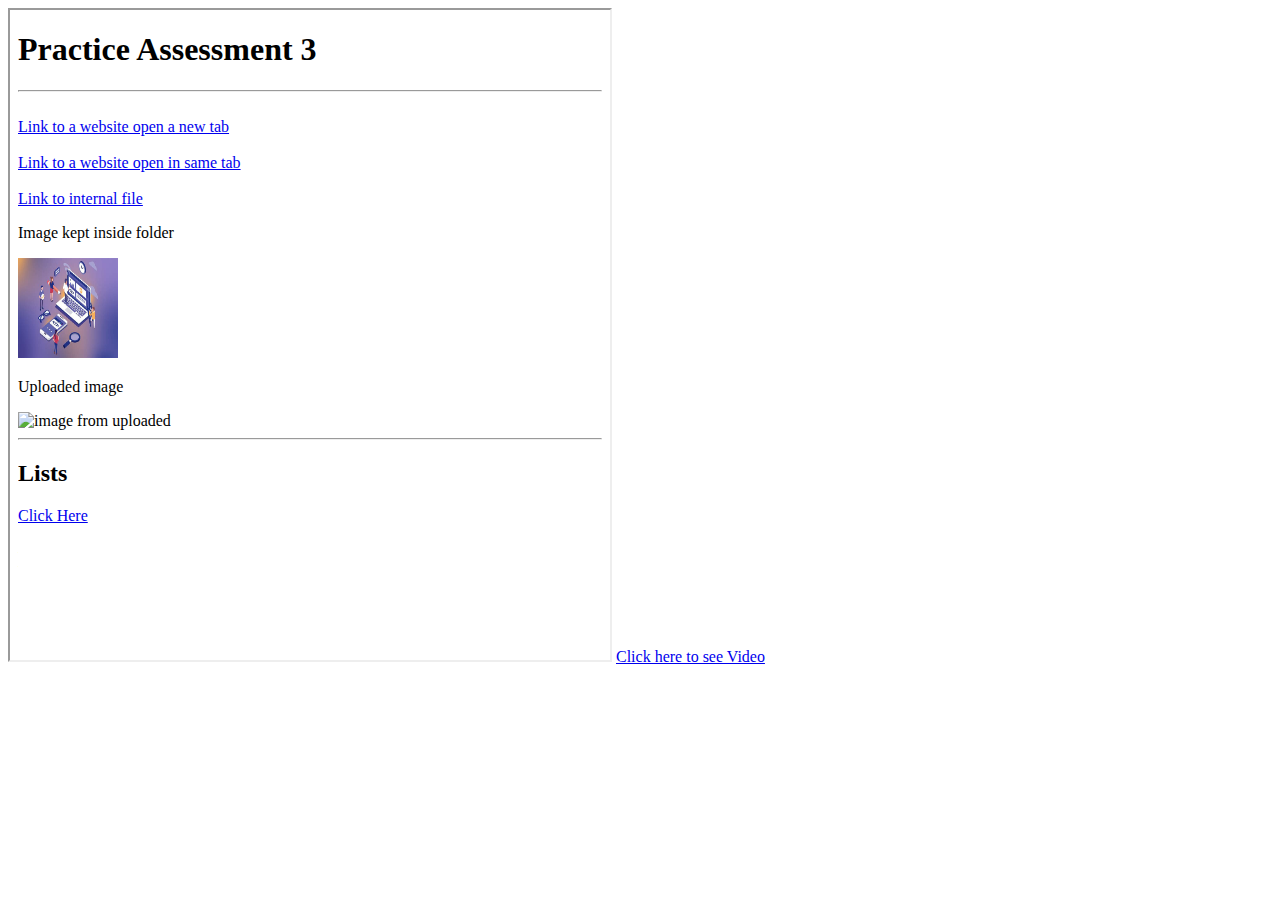
<file: index.html>
<!DOCTYPE html>
<html lang="en">
<head>
    <meta charset="UTF-8">
    <meta http-equiv="X-UA-Compatible" content="IE=edge">
    <meta name="viewport" content="width=device-width, initial-scale=1.0">
    <title>Assesment 3</title>
</head>
<body>
    
    <iframe src="./page.html" frameborder="1" 
    width="600" height="650">
</iframe>
<a href="./video.html">Click here to see Video</a>
</body>
</html>
</file>
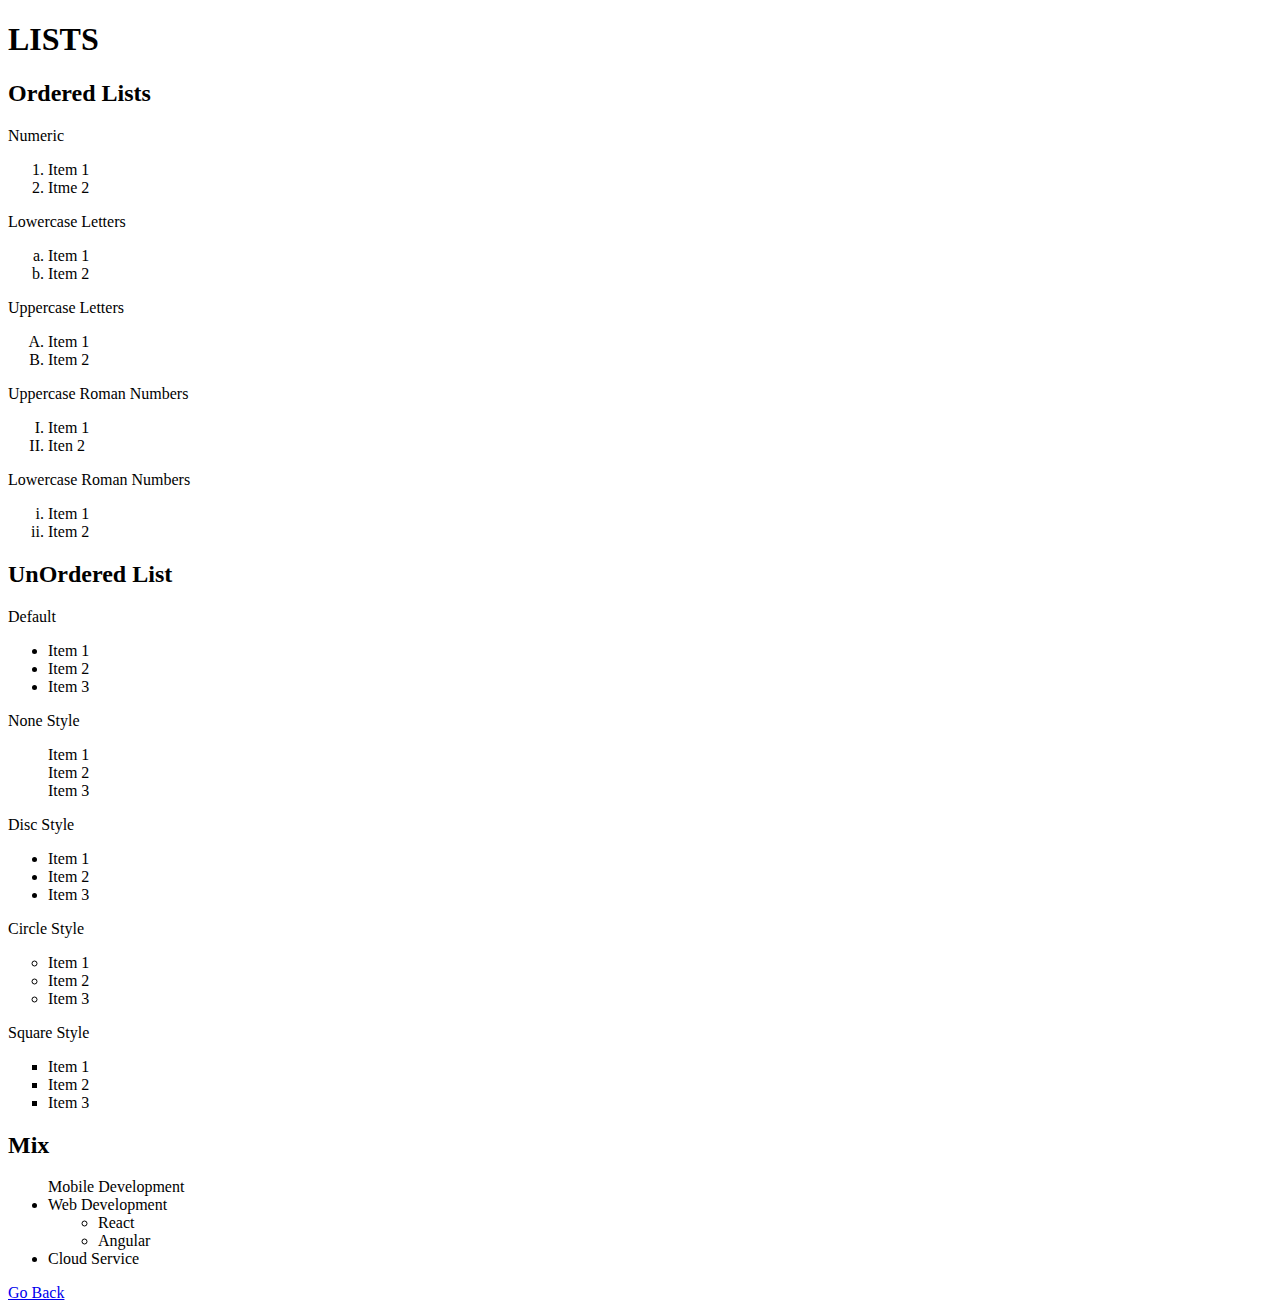
<file: lists.html>
<!DOCTYPE html>
<html lang="en">
<head>
    <meta charset="UTF-8">
    <meta http-equiv="X-UA-Compatible" content="IE=edge">
    <meta name="viewport" content="width=device-width, initial-scale=1.0">
    <title>Lists</title>
    <link rel="stylesheet" href="styles.css">

</head>
<body>
    <header>
        <h1>
            LISTS
        </h1>
    </header>
    <div class="ordered lists">
        <h2>
            Ordered Lists 
        </h2>
        <p>Numeric </p>
       <ol>
           <li>Item 1</li>
           <li>Itme 2</li>
       </ol>
       <p>Lowercase Letters </p>

       <ol type="a">
           <li>Item 1</li>
           <li>Item 2</li>
       </ol>
       <p>Uppercase Letters </p>
       <ol type="A">
           <li>Item 1 </li>
           <li>Item 2</li>
       </ol>
     <p>Uppercase Roman Numbers </p>
     <ol type="I">
         <li>Item 1</li>
         <li>Iten 2</li>
     </ol>
     <p>Lowercase Roman Numbers</p>
     <ol type="i">
         <li>Item 1</li>
         <li>Item 2</li>
     </ol>
    </div>
    <div class="UnOrderedList">
        <h2>UnOrdered List</h2>
        <p>Default</p>
        <ul>
            <li>Item 1</li>
            <li>Item 2</li>
            <li>Item 3</li>
        </ul>
        <p>None Style</p>
        <ul type="None">
            <li>Item 1</li>
            <li>Item 2</li>
            <li>Item 3</li>
        </ul>
        <p>Disc Style</p>
        <ul type="Disc">
            <li>Item 1</li>
            <li>Item 2</li>
            <li>Item 3</li>
        </ul>
        <p>Circle Style</p>
        <ul type="Circle">
            <li>Item 1</li>
            <li>Item 2</li>
            <li>Item 3</li>
        </ul>
        <p>Square Style</p>
        <ul type="square">
            <li>Item 1</li>
            <li>Item 2</li>
            <li>Item 3</li>
        </ul>
        <h2>Mix</h2>
        <ul>
            <li type="none">Mobile Development</li>
            <li type="disc" >Web Development </li>

            <div class="mix-reactangular">
                <li type="circle">React</li>
                <li  type="circle">Angular</li>
            </div>
        
            <li type="disc">Cloud Service</li>
        </ul>

    </div>
    <a href="./index.html">Go Back</a>
       
    
</body>
</html>
</file>
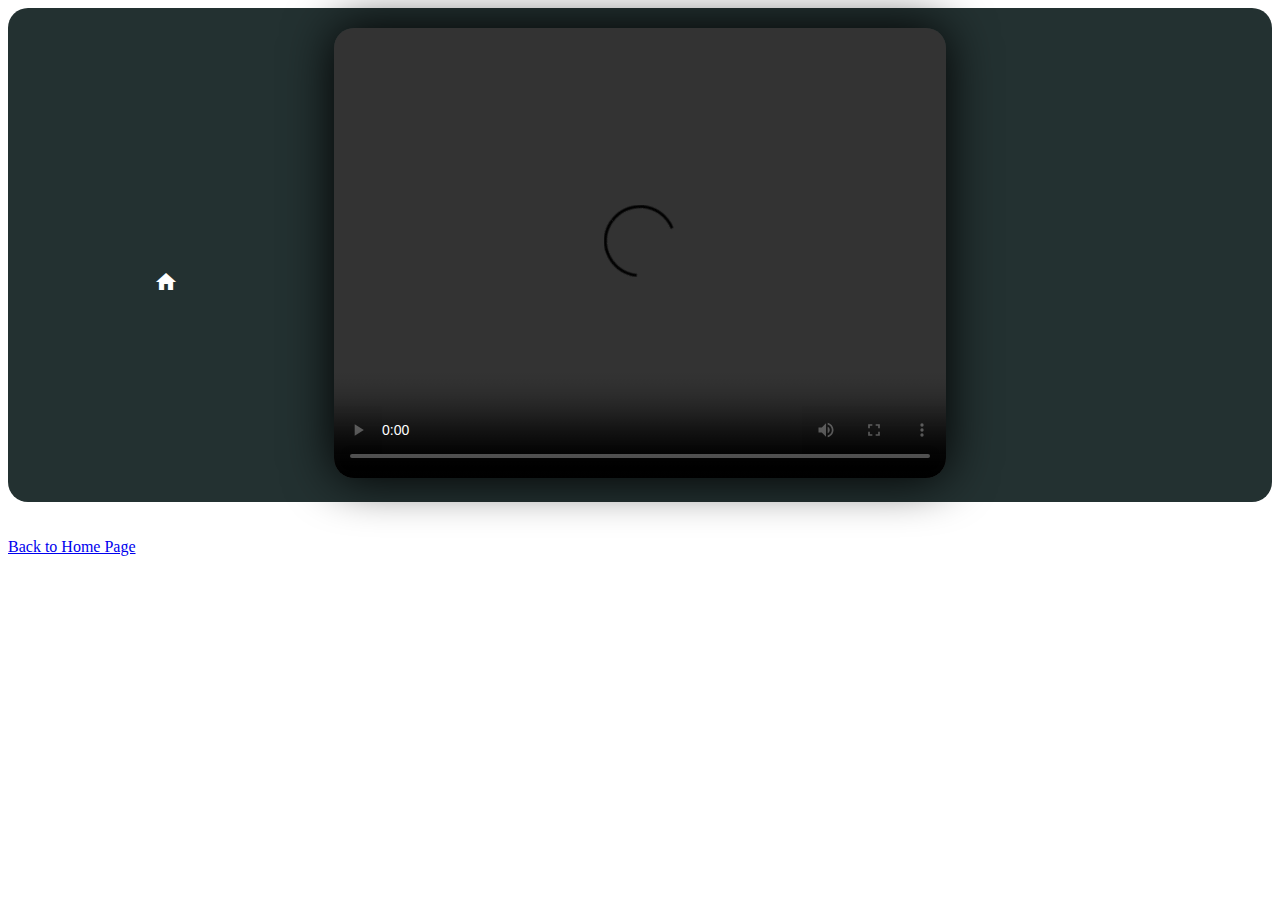
<file: video.html>
<!DOCTYPE html>
<html lang="en">
<head>
    <meta charset="UTF-8">
    <meta http-equiv="X-UA-Compatible" content="IE=edge">
    <meta name="viewport" content="width=device-width, initial-scale=1.0">
    <title>Video Player</title>
    <link rel="stylesheet" href="styles.css">
    <link rel="stylesheet" href="https://fonts.googleapis.com/icon?family=Material+Icons">
</head>
<body>

    <div class="player-container">
        <div class="gohome">
            <a href="./root.html">
                <i class="material-icons">home</i>
            </a>
        </div>
         
       
        <video src="https://media.istockphoto.com/videos/man-in-meditationyoga-position-on-the-top-of-mountain-at-sunrise-video-id1130226937"
        allowfullscreen="true"
        controls
        >
        </video>
    </div>
    <br>
     <br>
     <a href="./root.html">Back to Home Page</a>

</body>
</html>
</file>
<file: styles.css>
.mix-reactangular
{
   padding-left: 50px;
   
}

.player-container{
   background-color: rgb(35, 49, 49);
   padding: 20px;
   border-radius: 20px;
   text-align: center;
}

.gohome h5{
   position: absolute;
   left: 11vmax;
   top: 30vmin;
   color: aliceblue;
}

video:hover{
   box-shadow: 0px 0px 70px black;
   scale: 105%;
}
/* h5:hover{
   cursor: pointer;
   font-size:medium;
   text-shadow: 0px 2px 10px greenyellow;
} */

.player-container i{
   color:white;
   position: absolute;
   left: 12vmax;
   top: 30vmin;
}

.player-container i:hover{
   color:white;
   position: absolute;
   left: 12vmax;
   top: 30vmin;
   cursor: pointer;
   text-shadow: 0px 0px 5px white;
   font-size: 25px;
   display: block;

}

video{
   border-radius: 20px;
   box-shadow: 0px 0px 50px black;
   width: 50%;
   height:50vmin;
}
</file>
